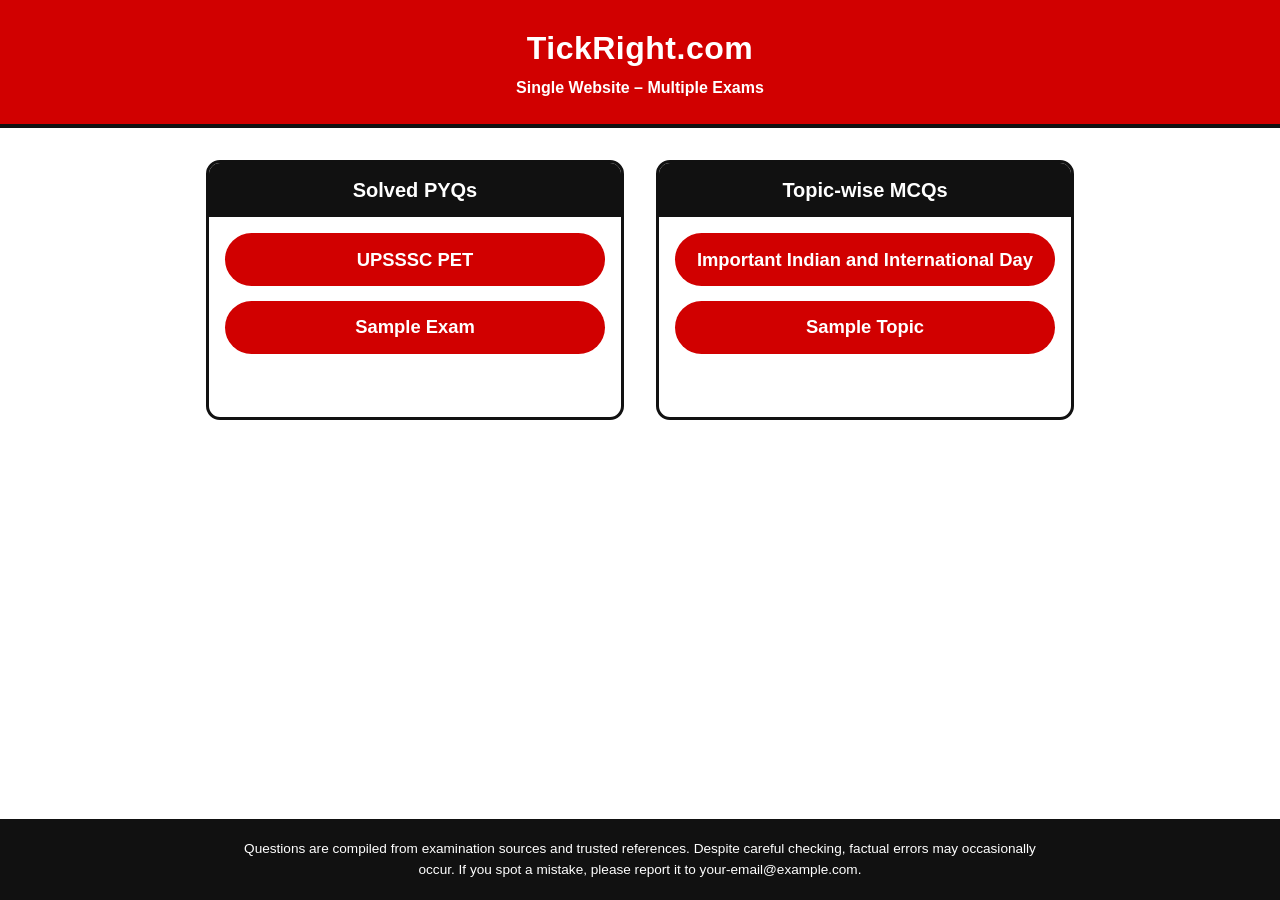
<file: index.html>
<!DOCTYPE html>
<html lang="en">
<head>
  <meta charset="UTF-8">
  <meta name="viewport" content="width=device-width, initial-scale=1">
  <title>TickRight.com – Single Website, Multiple Exams</title>
  <meta name="description" content="Solved previous year questions and topic-wise MCQs for Indian government exams.">
  <link rel="stylesheet" href="css/style.css">
</head>
<body>

  <!-- Red header -->
  <header class="site-header">
    <h1 class="site-title">TickRight.com</h1>
    <p class="site-tagline">Single Website – Multiple Exams</p>
  </header>

  <!-- Two main boxes. Their buttons are created by js/home.js from manifest.json -->
  <main class="home">
    <section class="box">
      <h2 class="box-title">Solved PYQs</h2>
      <div class="box-body" id="pyq-list">
        <p class="status">Loading…</p>
      </div>
    </section>

    <section class="box">
      <h2 class="box-title">Topic-wise MCQs</h2>
      <div class="box-body" id="topic-list">
        <p class="status">Loading…</p>
      </div>
    </section>
  </main>

  <!-- Footer disclaimer -->
  <footer class="site-footer">
    <p>
      Questions are compiled from examination sources and trusted references.
      Despite careful checking, factual errors may occasionally occur.
      If you spot a mistake, please report it to your-email@example.com.
    </p>
  </footer>

  <script src="js/utils.js"></script>
  <script src="js/home.js"></script>
</body>
</html>
</file>
<file: css/style.css>
/* ===== Colours and basic settings (change them here) ===== */
:root {
  --red: #d10000;
  --red-dark: #a80000;
  --black: #111111;
  --white: #ffffff;
  --grey: #f4f4f4;
  --green: #1faa59;
  --radius: 14px;
}

* { box-sizing: border-box; }
[hidden] { display: none !important; }

body {
  margin: 0;
  font-family: "Segoe UI", Arial, "Noto Sans Devanagari", sans-serif;
  color: var(--black);
  background: var(--white);
  line-height: 1.5;
  min-height: 100vh;
  display: flex;
  flex-direction: column;
}

.visually-hidden {
  position: absolute; width: 1px; height: 1px;
  overflow: hidden; clip: rect(0 0 0 0); white-space: nowrap;
}

/* ===== Header ===== */
.site-header {
  position: relative;
  background: var(--red);
  color: var(--white);
  text-align: center;
  padding: 1.5rem 1rem;
  border-bottom: 4px solid var(--black);
}
.site-title   { margin: 0; font-size: 2rem; letter-spacing: 0.5px; }
.site-tagline { margin: 0.25rem 0 0; font-weight: 600; }

.home-link {
  position: absolute;
  left: 1rem;
  top: 50%;
  transform: translateY(-50%);
  padding: 0.35rem 0.8rem;
  background: var(--white);
  color: var(--red);
  font-weight: 700;
  text-decoration: none;
  border-radius: 999px;
}
.home-link:hover { background: var(--black); color: var(--white); }

/* ===== Homepage: two boxes side by side ===== */
.home {
  flex: 1;
  width: 100%;
  max-width: 900px;
  margin: 2rem auto;
  padding: 0 1rem;
  display: grid;
  grid-template-columns: 1fr 1fr;
  gap: 2rem;
  align-items: start;
}
.box {
  border: 3px solid var(--black);
  border-radius: var(--radius);
  overflow: hidden;
  background: var(--white);
}
.box-title {
  margin: 0;
  padding: 0.75rem;
  background: var(--black);
  color: var(--white);
  text-align: center;
  font-size: 1.25rem;
}
.box-body { padding: 1rem; min-height: 200px; }

.pill {
  display: block;
  margin-bottom: 0.9rem;
  padding: 0.8rem 1rem;
  background: var(--red);
  color: var(--white);
  text-align: center;
  text-decoration: none;
  font-weight: 700;
  font-size: 1.15rem;
  border-radius: 999px;
  transition: background 0.2s, transform 0.2s;
}
.pill:hover, .pill:focus { background: var(--red-dark); transform: translateY(-2px); }

.status { text-align: center; color: #555; margin: 1rem 0; }

/* ===== Footer ===== */
.site-footer {
  background: var(--black);
  color: var(--white);
  text-align: center;
  padding: 1.25rem 1rem;
  font-size: 0.85rem;
}
.site-footer p { margin: 0 auto; max-width: 800px; }

/* ===== Practice page ===== */
.practice {
  flex: 1;
  width: 100%;
  max-width: 820px;
  margin: 1.25rem auto 2rem;
  padding: 0 1rem;
}

.title-bar {
  margin: 0 0 0.75rem;
  padding: 0.8rem 1rem;
  background: var(--black);
  color: var(--white);
  text-align: center;
  text-transform: uppercase;
  font-size: 1.25rem;
  border-radius: var(--radius);
}

.select-bar select {
  width: 100%;
  padding: 0.8rem 1rem;
  font-size: 1.05rem;
  font-weight: 700;
  font-family: inherit;
  color: var(--white);
  background: var(--black);
  border: 0;
  border-radius: var(--radius);
  cursor: pointer;
}
.select-bar select option { background: var(--black); color: var(--white); }

/* Counters + progress: stays visible at the top while scrolling */
.stats-bar {
  position: sticky;
  top: 0;
  z-index: 10;
  margin-top: 0.75rem;
  padding: 0.6rem 0 0.5rem;
  background: var(--white);
  border-bottom: 2px solid #ddd;
}
.stats {
  display: flex;
  flex-wrap: wrap;
  align-items: center;
  gap: 0.4rem 1rem;
  font-size: 0.95rem;
}
.stats .good { color: #0b7a3b; }
.stats .bad  { color: var(--red); }
.reset-btn {
  margin-left: auto;
  padding: 0.3rem 0.9rem;
  font: inherit;
  font-weight: 700;
  color: var(--white);
  background: var(--red);
  border: 0;
  border-radius: 999px;
  cursor: pointer;
}
.reset-btn:hover { background: var(--red-dark); }

.progress {
  height: 8px;
  margin-top: 0.5rem;
  background: #e3e3e3;
  border-radius: 999px;
  overflow: hidden;
}
.progress-fill {
  height: 100%;
  width: 0;
  background: var(--red);
  transition: width 0.3s;
}

/* Messages */
.message {
  margin: 1rem 0;
  padding: 1rem;
  text-align: center;
  background: var(--grey);
  border: 2px solid var(--black);
  border-radius: var(--radius);
}
.notice {
  margin: 1rem 0;
  padding: 0.7rem 1rem;
  background: #fff7d6;
  border: 2px solid #e0b800;
  border-radius: var(--radius);
  font-size: 0.9rem;
}
.notice summary { cursor: pointer; font-weight: 700; }

/* Questions */
.question { padding: 1rem 0; border-bottom: 1px solid #e5e5e5; }
.q-text {
  margin: 0 0 0.7rem;
  font-size: 1.1rem;
  white-space: pre-line; /* keeps line breaks typed in the spreadsheet */
  overflow-wrap: anywhere;
}
.q-num { font-weight: 800; margin-right: 0.25rem; }

.option {
  display: flex;
  gap: 0.6rem;
  width: 100%;
  margin: 0 0 0.45rem;
  padding: 0.65rem 0.9rem;
  text-align: left;
  font: inherit;
  color: var(--black);
  background: var(--white);
  border: 2px solid #d6d6d6;
  border-radius: var(--radius);
  cursor: pointer;
  transition: background 0.25s, border-color 0.25s, color 0.25s;
}
.opt-key  { font-weight: 800; flex: none; }
.opt-text { overflow-wrap: anywhere; }

/* Hover colour only for devices with a real mouse, so scrolling with a finger doesn't trigger it */
@media (hover: hover) and (pointer: fine) {
  .question:not(.locked) .option:hover { border-color: var(--red); background: #fff4f4; }
}
.question.locked .option { cursor: default; }

.option.correct {
  background: #d9f7e3;
  border-color: var(--green);
  color: #0b5d2c;
  font-weight: 600;
}
.option.correct::after { content: "✓"; margin-left: auto; font-weight: 800; }
.option.wrong {
  background: #fde0e0;
  border-color: var(--red);
  color: #7a0000;
}
.option.wrong::after { content: "✗"; margin-left: auto; font-weight: 800; }

.q-problem { color: var(--red); font-size: 0.85rem; margin: 0.3rem 0 0; }

/* Groups: an instruction box followed by its questions */
.group {
  margin: 1.25rem 0;
  border: 2px solid var(--black);
  border-radius: var(--radius);
  overflow: hidden;
}
.stimulus {
  padding: 1rem;
  background: var(--grey);
  border-bottom: 2px solid var(--black);
}
.stimulus-text { margin: 0; font-weight: 600; white-space: pre-line; overflow-wrap: anywhere; }
.group-questions { padding: 0 1rem; }
.group-questions .question:last-child { border-bottom: 0; }

/* ===== Mobile ===== */
@media (max-width: 700px) {
  .home { grid-template-columns: 1fr; gap: 1.25rem; margin: 1.25rem auto; }
  .site-title { font-size: 1.5rem; }
  .site-header { padding: 1rem 0.75rem; }
  .home-link { left: 0.5rem; font-size: 0.85rem; padding: 0.3rem 0.6rem; }
  .title-bar { font-size: 1.05rem; }
  .q-text { font-size: 1.02rem; }
}

/* ===== Stage 6: passages, tables, images, enlarge view ===== */

/* The group must not clip its children, or the sticky box would not stick. */
.group { overflow: visible; }
.stimulus { border-radius: 12px 12px 0 0; }

.passage {
  margin: 0.7rem 0 0;
  white-space: pre-line;   /* keeps the paragraph breaks you typed */
  line-height: 1.75;
  overflow-wrap: anywhere;
}
.caption { margin: 0.5rem 0 0; font-size: 0.9rem; color: #444; text-align: center; }

/* Tables */
.table-wrap { margin-top: 0.75rem; overflow-x: auto; }
.data-table { border-collapse: collapse; width: 100%; background: var(--white); font-size: 0.95rem; }
.data-table th, .data-table td { border: 1px solid #888; padding: 0.4rem 0.6rem; text-align: center; }
.data-table th { background: var(--black); color: var(--white); }
.data-table tr:nth-child(even) td { background: #f7f7f7; }

/* Pictures: never stretched, never wider than the screen */
.figure { margin: 0.75rem 0 0; text-align: center; }
.figure img {
  display: block;
  max-width: 100%;
  height: auto;            /* keeps the original shape */
  margin: 0 auto;
  background: var(--white);
  border: 1px solid #ccc;
  border-radius: 8px;
  cursor: zoom-in;
}
.question > .figure { margin: 0 0 0.8rem; }
.img-missing {
  padding: 0.6rem;
  color: var(--red);
  background: #fff0f0;
  border: 1px dashed var(--red);
  border-radius: 8px;
  font-size: 0.9rem;
}

/* On tablets/computers the shared box stays visible while you answer the group.
   If it is very tall it scrolls inside itself. */
@media (min-width: 701px) and (min-height: 650px) {
  .stimulus {
    position: sticky;
    top: var(--stats-h, 0px);
    z-index: 5;
    max-height: 45vh;
    overflow-y: auto;
  }
}

/* Enlarged picture view */
.lightbox {
  position: fixed;
  inset: 0;
  z-index: 100;
  display: flex;
  align-items: center;
  justify-content: center;
  padding: 1rem;
  background: rgba(0, 0, 0, 0.92);
  cursor: zoom-out;
}
.lightbox img {
  max-width: 100%;
  max-height: 100%;
  object-fit: contain;     /* keeps the shape */
  background: var(--white);
  border-radius: 6px;
}
.lightbox-close {
  position: absolute;
  top: 0.75rem;
  right: 0.75rem;
  width: 2.5rem;
  height: 2.5rem;
  font-size: 1.2rem;
  color: var(--white);
  background: var(--red);
  border: 0;
  border-radius: 50%;
  cursor: pointer;
}
body.no-scroll { overflow: hidden; }

/* ===== Touch screen fixes ===== */
.option {
  -webkit-tap-highlight-color: transparent;  /* removes the grey flash when touched */
  touch-action: manipulation;                /* faster taps, no double-tap zoom delay */
}
/* Keep a clear press effect, but only while the finger is actually down */
.question:not(.locked) .option:active { background: #f1f1f1; }
</file>
